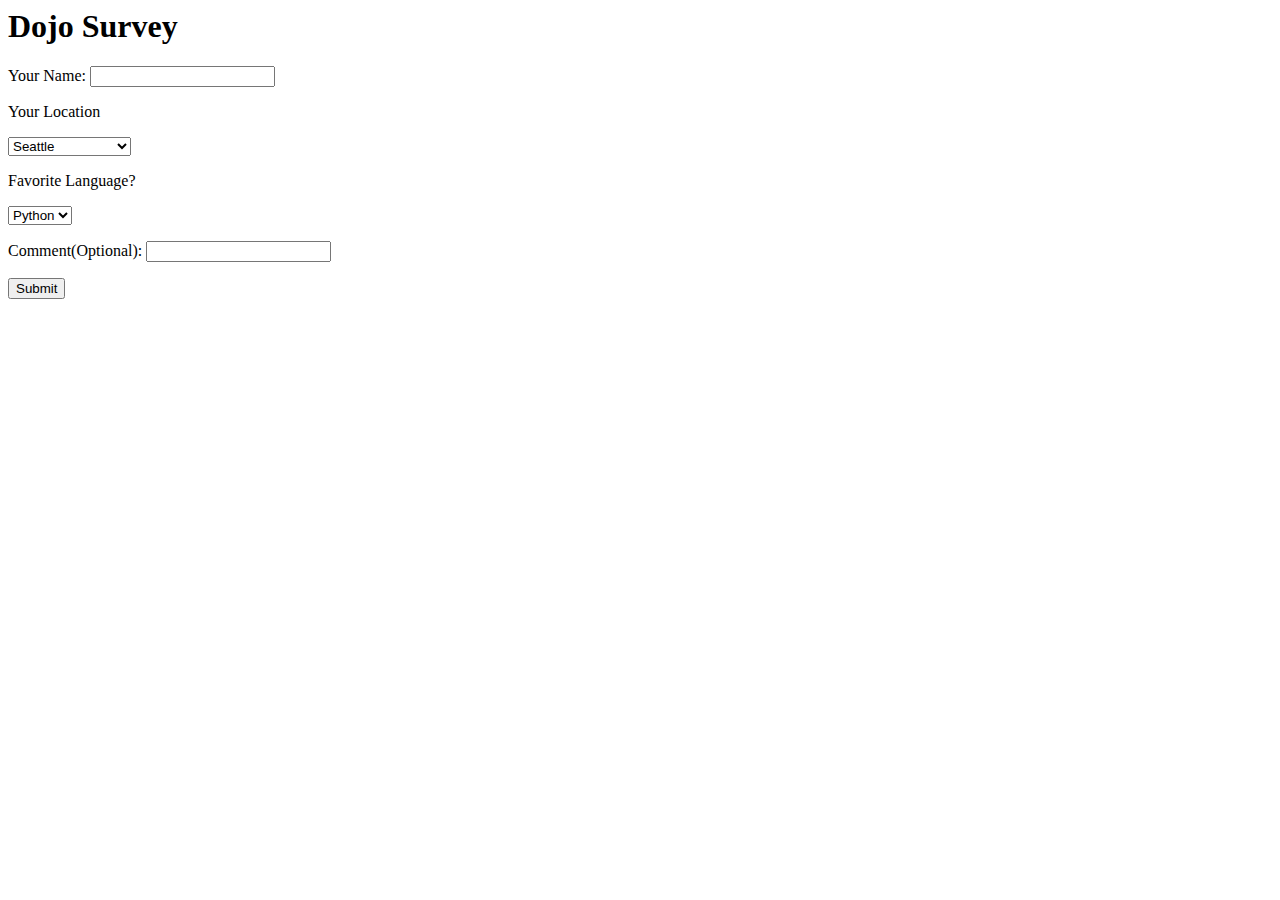
<file: dojosurvey/templates/index.html>
<html>
    <head>
       <title>Form Test Index</title>
    </head>
    <body>
      <h1>Dojo Survey</h1>
      <!-- read on to learn about form actions, we'll talk about the method in a later section -->
      <form action='/results' method='post'>
          Your Name: <input type='text' name='name'>
          <p>Your Location</p>
          <select name="location">
            <option value ="Seattle">Seattle</option>
            <option value ="Chicago">Chicago</option>
            <option value ="Washington D.C.">Washington D.C.</option>
            <option value ="Silicon Valley">Silicon Valley</option>
          </select>
          <p>Favorite Language?</p>
          <select name="language">
            <option value ="Python">Python</option>
            <option value ="Java">Java</option>
            <option value ="C#">C#</option>
            <option value ="Ruby">Ruby</option>
          </select>
          <p>
          Comment(Optional):
          <input type="text" name="comment">
        </p>
          <input type='submit' value='Submit'>
      </form>
    </body>
</html>
</file>
